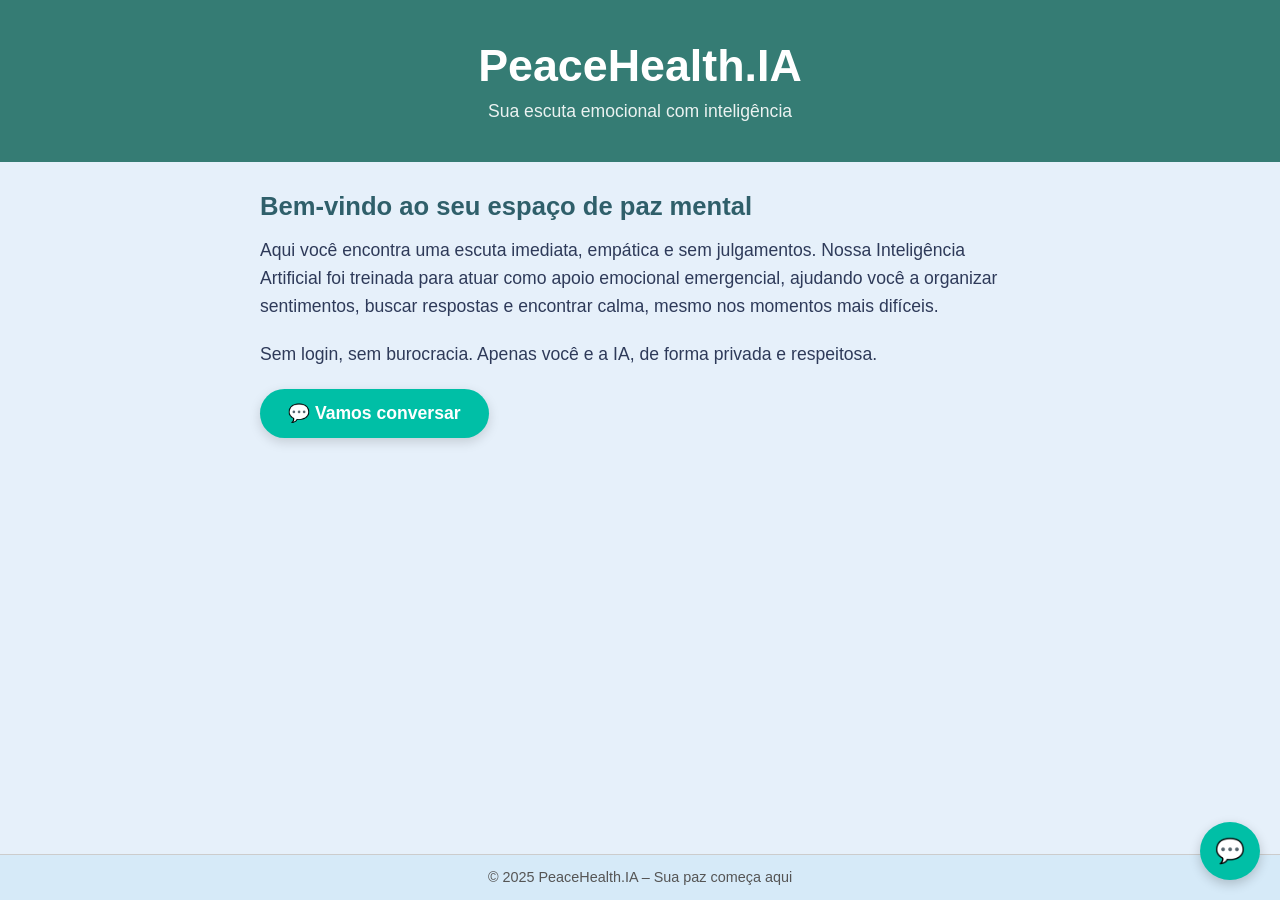
<file: index.html>
<!DOCTYPE html>
<html lang="pt-BR">
<head>
    <meta charset="UTF-8">
    <title>PeaceHealth.IA</title>
    <meta name="viewport" content="width=device-width, initial-scale=1.0">
    <link rel="stylesheet" href="style.css">
</head>
<body>
    <header>
        <h1>PeaceHealth.IA</h1>
        <p class="slogan">Sua escuta emocional com inteligência</p>
    </header>

    <main>
        <section class="apresentacao">
            <h2>Bem-vindo ao seu espaço de paz mental</h2>
            <p>
                Aqui você encontra uma escuta imediata, empática e sem julgamentos.
                Nossa Inteligência Artificial foi treinada para atuar como apoio emocional emergencial,
                ajudando você a organizar sentimentos, buscar respostas e encontrar calma, mesmo nos momentos mais difíceis.
            </p>
            <p>
                Sem login, sem burocracia. Apenas você e a IA, de forma privada e respeitosa.
            </p>
            <a href="chat.html" class="btn">💬 Vamos conversar</a>
        </section>
    </main>

    <footer>
        <p>&copy; 2025 PeaceHealth.IA – Sua paz começa aqui</p>
    </footer>

    <div class="chat-trigger" onclick="abrirChat()">💬</div>

    <div class="chat-popup" id="chatPopup">
      <div class="chat-header">
        Converse com você mesmo
        <button class="btn-close" onclick="fecharChat()">×</button>
      </div>
      <form id="formReflexao">
        <label for="pergunta1">🧠 O que está te incomodando agora?</label>
        <textarea id="pergunta1" required></textarea>

        <label for="pergunta2">💭 Qual pensamento mais insiste na sua mente hoje?</label>
        <textarea id="pergunta2" required></textarea>

        <label for="pergunta3">🕊️ Há algo que você gostaria de ouvir agora?</label>
        <input type="text" id="pergunta3" required>

        <label for="pergunta4">🌱 Lembra de algo que te fez sorrir recentemente?</label>
        <input type="text" id="pergunta4" required>

        <button type="submit" class="btn-form">Enviar</button>
      </form>
    </div>

    <script>
      function abrirChat() {
        document.getElementById('chatPopup').style.display = 'flex';
      }

      function fecharChat() {
        document.getElementById('chatPopup').style.display = 'none';
      }

      document.getElementById("formReflexao").addEventListener("submit", function(e) {
        e.preventDefault();
        // Ação para o formulário de reflexão.
        // Você pode coletar os dados aqui e talvez enviá-los para um backend
        // (que não seja a API do DialoGPT, a menos que você queira que a IA comente sobre as respostas).
        alert("Obrigado por compartilhar. Respire fundo. 🌿");
        fecharChat();
        // Limpar o formulário após o envio
        document.getElementById("formReflexao").reset();
      });
    </script>
</body>
</html>
</file>
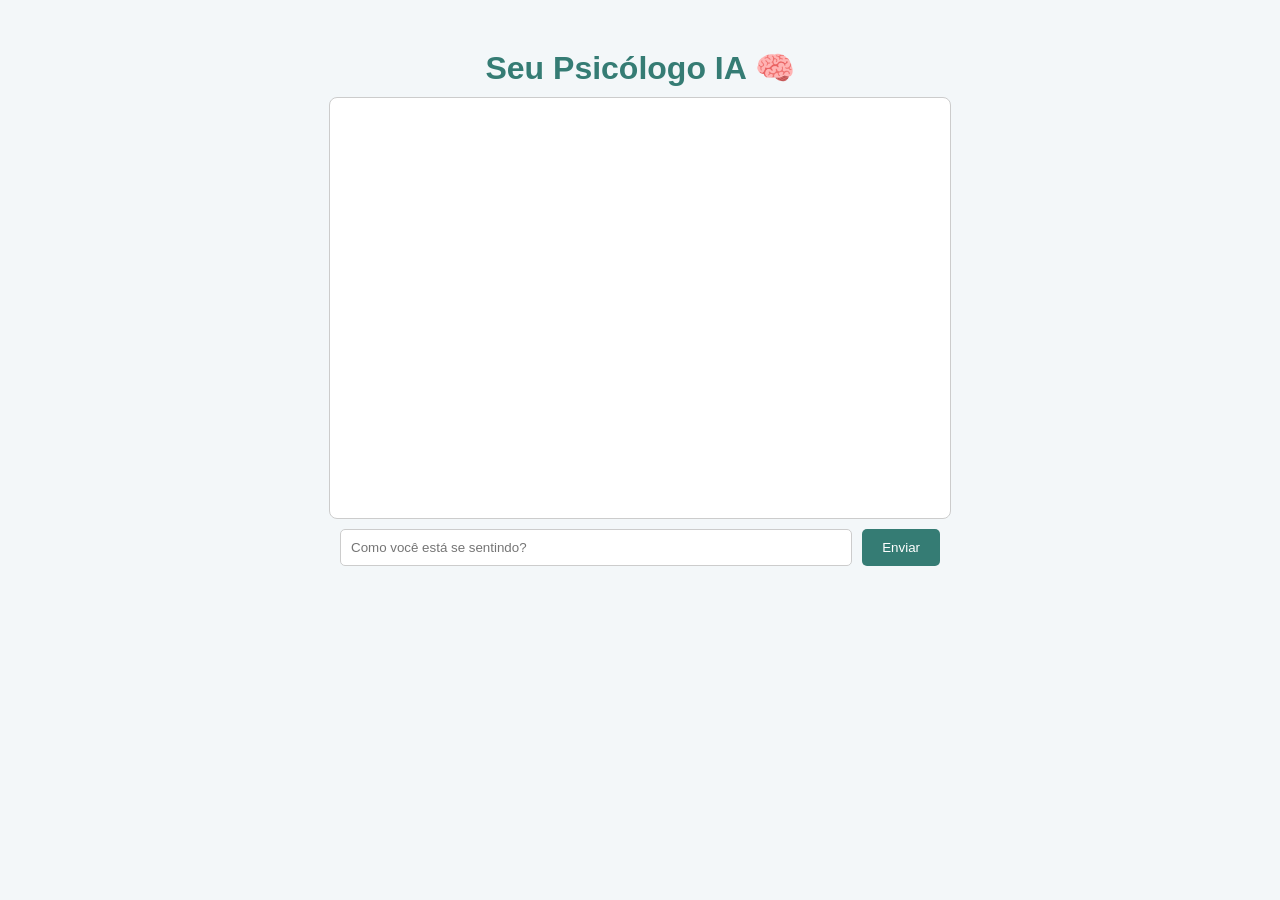
<file: chat.html>
<!DOCTYPE html>
<html lang="pt-BR">
<head>
  <meta charset="UTF-8" />
  <title>Chat - PeaceHealth.IA</title>
  <meta name="viewport" content="width=device-width, initial-scale=1.0" />
  <style>
    body {
      background-color: #f3f7f9;
      display: flex;
      flex-direction: column;
      align-items: center;
      padding: 20px;
      font-family: Arial, sans-serif;
    }

    h1 {
      margin-bottom: 10px;
      color: #357C74;
    }

    #chat-box {
      width: 100%;
      max-width: 600px;
      height: 400px;
      background-color: white;
      border: 1px solid #ccc;
      border-radius: 8px;
      padding: 10px;
      overflow-y: auto;
      margin-bottom: 10px;
      display: flex;
      flex-direction: column;
    }

    .mensagem {
      margin: 8px 0;
      word-wrap: break-word;
    }

    .user {
      color: #2E3A59;
      font-weight: bold;
      text-align: right;
      margin-left: auto;
      background-color: #e0f7fa;
      padding: 8px 12px;
      border-radius: 15px 15px 0 15px;
      max-width: 80%;
    }

    .ia {
      color: #357C74;
      background-color: #e8f5e9;
      padding: 8px 12px;
      border-radius: 15px 15px 15px 0;
      max-width: 80%;
    }

    form {
      display: flex;
      width: 100%;
      max-width: 600px;
      gap: 10px;
    }

    input[type="text"] {
      flex: 1;
      padding: 10px;
      border-radius: 5px;
      border: 1px solid #ccc;
    }

    button {
      padding: 10px 20px;
      background-color: #357C74;
      color: white;
      border: none;
      border-radius: 5px;
      cursor: pointer;
    }

    button:hover {
      background-color: #285e59;
    }
  </style>
</head>
<body>
  <h1>Seu Psicólogo IA 🧠</h1>
  <div id="chat-box"></div>

  <form id="formulario">
    <input type="text" id="mensagem" placeholder="Como você está se sentindo?" autocomplete="off" required />
    <button type="submit">Enviar</button>
  </form>

  <script>
    const chatBox = document.getElementById('chat-box');
    const formulario = document.getElementById('formulario');
    const inputMensagem = document.getElementById('mensagem');

    formulario.addEventListener('submit', async function(event) {
      event.preventDefault();

      const mensagem = inputMensagem.value.trim();
      if (!mensagem) return;

      const userDiv = document.createElement('div');
      userDiv.className = 'mensagem user';
      userDiv.textContent = mensagem;
      chatBox.appendChild(userDiv);

      inputMensagem.value = '';

      const respostaDiv = document.createElement('div');
      respostaDiv.className = 'mensagem ia';
      respostaDiv.textContent = 'Pensando...';
      chatBox.appendChild(respostaDiv);
      chatBox.scrollTop = chatBox.scrollHeight;

      try {
        const resposta = await fetch('/api/chat', {
          method: 'POST',
          headers: { 'Content-Type': 'application/json' },
          body: JSON.stringify({ mensagem })
        });

        const data = await resposta.json();
        respostaDiv.textContent = data.resposta || "Sem resposta.";
        chatBox.scrollTop = chatBox.scrollHeight;
      } catch (err) {
        respostaDiv.textContent = "Erro ao se comunicar com a IA.";
      }
    });
  </script>
</body>
</html>
</file>
<file: style.css>
/* Reset */
* {
  margin: 0;
  padding: 0;
  box-sizing: border-box;
}

html, body {
  height: 100%;
  font-family: 'Arial', sans-serif;
  background-color: #E6F0FA; /* Azul claro calmante */
  color: #2E3A59;
  display: flex;
  flex-direction: column;
}

/* Header */
header {
  background-color: #357C74; /* Verde petróleo */
  padding: 40px 20px;
  text-align: center;
  color: white;
}

header h1 {
  font-size: 2.8em;
  margin-bottom: 10px;
}

.slogan {
  font-size: 1.1em;
  opacity: 0.9;
}

/* Main */
main {
  flex: 1;
  padding: 30px 20px;
  max-width: 800px;
  margin: 0 auto;
}

.apresentacao h2 {
  font-size: 1.6em;
  color: #2F5F6A;
  margin-bottom: 15px;
}

.apresentacao p {
  font-size: 1.1em;
  line-height: 1.6;
  margin-bottom: 20px;
}

/* Botão principal */
.btn {
  display: inline-flex;
  align-items: center;
  gap: 10px;
  background-color: #00BFA6; /* Verde água */
  color: #fff;
  padding: 14px 28px;
  font-size: 1.1em;
  border: none;
  border-radius: 50px;
  font-weight: bold;
  text-decoration: none;
  transition: transform 0.2s, background-color 0.3s ease;
  box-shadow: 0 4px 12px rgba(0, 0, 0, 0.15);
}

.btn:hover {
  background-color: #00A58F;
  transform: translateY(-2px);
}

.btn:active {
  transform: scale(0.98);
}

/* Footer */
footer {
  background-color: #D6EAF8;
  text-align: center;
  padding: 15px;
  font-size: 0.9em;
  color: #555;
  box-shadow: inset 0 1px 0 #ccc;
}

/* Botão flutuante */
.chat-trigger {
  position: fixed;
  bottom: 20px;
  right: 20px;
  background-color: #00BFA6;
  color: white;
  font-size: 24px;
  padding: 15px;
  border-radius: 50%;
  cursor: pointer;
  box-shadow: 0 4px 12px rgba(0,0,0,0.2);
  z-index: 999;
  transition: background-color 0.3s;
}

.chat-trigger:hover {
  background-color: #00a58f;
}

/* Chat popup */
.chat-popup {
  position: fixed;
  bottom: 90px;
  right: 20px;
  width: 90%;
  max-width: 350px;
  background: #ffffff;
  border-radius: 16px;
  box-shadow: 0 8px 24px rgba(0,0,0,0.2);
  padding: 20px;
  display: none;
  flex-direction: column;
  z-index: 999;
  font-family: 'Arial', sans-serif;
  animation: slideUp 0.3s ease-out;
}

@keyframes slideUp {
  from { opacity: 0; transform: translateY(40px); }
  to { opacity: 1; transform: translateY(0); }
}

.chat-header {
  display: flex;
  justify-content: space-between;
  align-items: center;
  font-size: 1.1em;
  font-weight: bold;
  color: #2c3e50;
  margin-bottom: 10px;
}

.chat-popup label {
  margin-top: 10px;
  font-size: 0.95em;
  color: #333;
}

.chat-popup input,
.chat-popup textarea {
  width: 100%;
  padding: 8px;
  margin-top: 4px;
  border-radius: 8px;
  border: 1px solid #ccc;
  font-size: 0.95em;
}

.chat-popup textarea {
  resize: vertical;
  min-height: 60px;
}

.btn-form {
  background-color: #00BFA6;
  color: white;
  border: none;
  padding: 10px 16px;
  margin-top: 15px;
  border-radius: 8px;
  cursor: pointer;
  font-weight: bold;
  width: 100%;
  transition: background-color 0.3s ease;
}

.btn-form:hover {
  background-color: #009a85;
}

.btn-close {
  background: none;
  border: none;
  font-size: 1.2em;
  color: #888;
  cursor: pointer;
}

/* Responsivo */
@media (max-width: 500px) {
  header h1 {
    font-size: 2em;
  }

  .btn {
    font-size: 1em;
    padding: 12px 20px;
  }

  .chat-popup {
    right: 10px;
    bottom: 80px;
    padding: 15px;
  }
}
</file>
